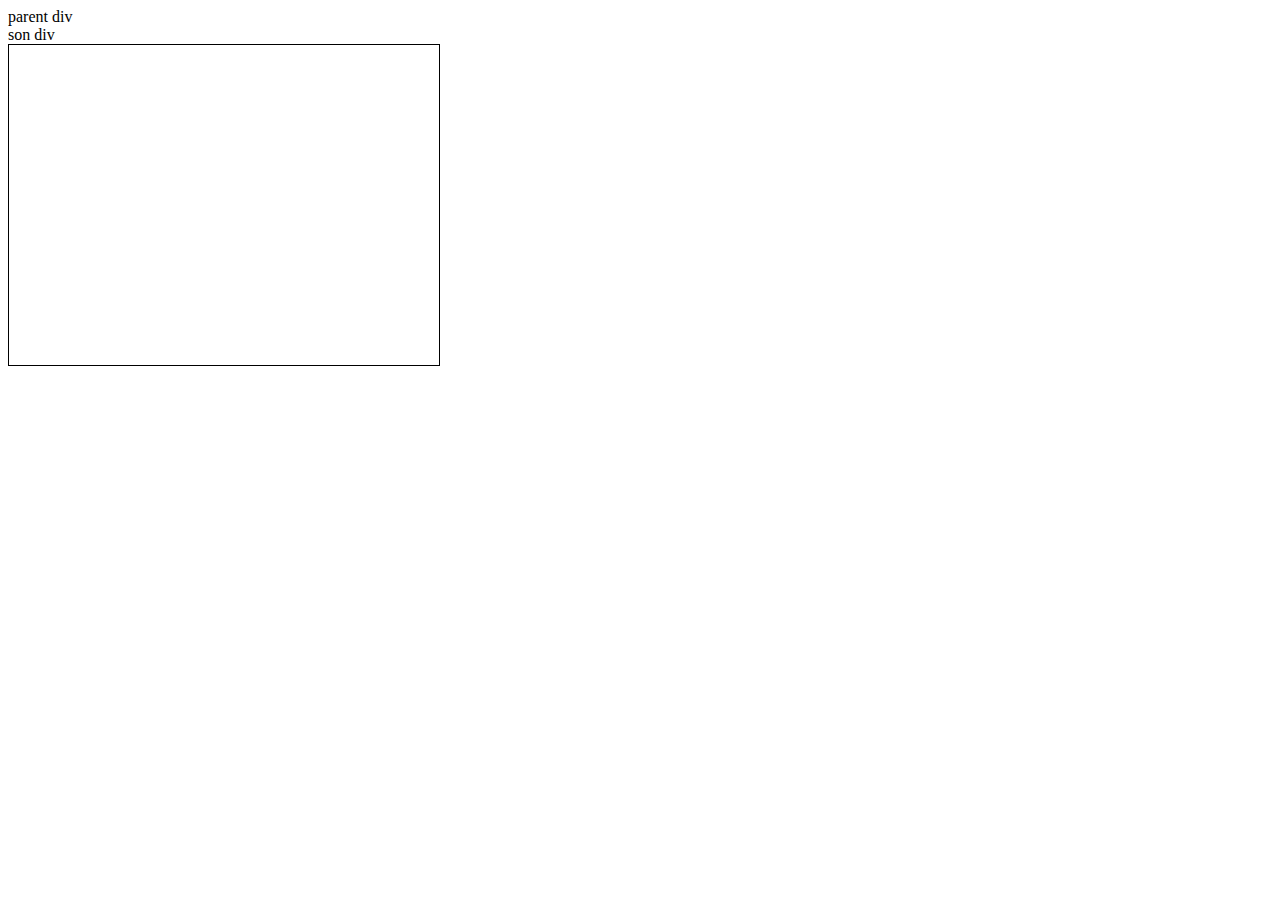
<file: MvcDemo/Scripts/jquery/test/test.html>
﻿<!DOCTYPE html>
<html xmlns="http://www.w3.org/1999/xhtml">
<head>
    <title>
        测试jQuery
    </title>
    <!--<script type="text/javascript" src="../jquery-1.0.0.js"></script>-->
    <!--<script type="text/javascript" src="core.js"></script>-->
</head>
<body>
    <div class="aaa111">
        parent div
        <div id="bbb111">
            son div
        </div>
        <div>
            <iframe id="embed_dom" name="embed_dom" frameborder="0" style="border:1px solid #000;display:block;width:430px; height:320px;" src="https://www.processon.com/embed/56d82b79e4b0b3942bbb587f"></iframe>
        </div>
    </div>
</body>
</html>

<script type="text/javascript" src="test.js"></script>
</file>
